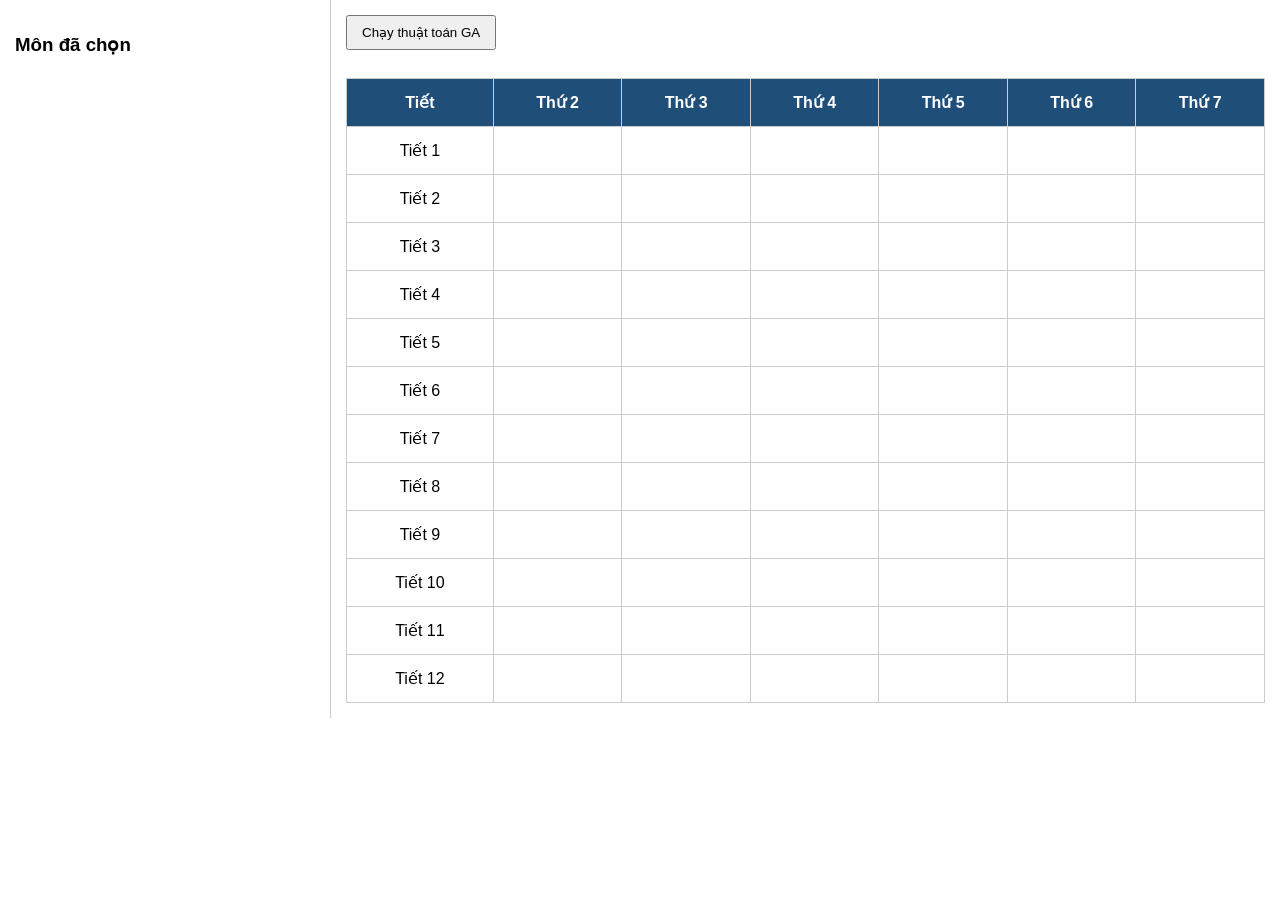
<file: NLCS/backend/backend/target/classes/static/builder.html>
<!DOCTYPE html>
<html lang="vi">
<head>
<meta charset="UTF-8">
<title>TKB Builder</title>

<style>

body{
    font-family: Arial;
    display:flex;
    margin:0;
}

#left{
    width:300px;
    padding:15px;
    border-right:1px solid #ccc;
    overflow-y:auto;
}

#right{
    flex:1;
    padding:15px;
}

.subject-card{
    background:#f2f2f2;
    padding:10px;
    margin-bottom:10px;
    border-radius:8px;
}

table{
    border-collapse: collapse;
    width:100%;
}

th,td{
    border:1px solid #ccc;
    text-align:center;
    height:45px;
}

th{
    background:#1f4e79;
    color:white;
}

button{
    padding:8px 14px;
    margin-bottom:10px;
    margin-right:6px;
}

.course{
    background:#cce5ff;
    border-radius:4px;
    padding:4px;
}

</style>
</head>

<body>

<!-- LEFT PANEL -->
<div id="left">

<h3>Môn đã chọn</h3>

<div id="selectedSubjects"></div>

</div>



<!-- RIGHT PANEL -->
<div id="right">

<button onclick="runGA()">Chạy thuật toán GA</button>

<div id="tkbOptions"></div>

<br>

<table id="scheduleTable">

<thead>

<tr>
<th>Tiết</th>
<th>Thứ 2</th>
<th>Thứ 3</th>
<th>Thứ 4</th>
<th>Thứ 5</th>
<th>Thứ 6</th>
<th>Thứ 7</th>
</tr>

</thead>

<tbody></tbody>

</table>

</div>



<script>

let selectedGroups = [];
let gaResults = [];



/* =========================
   TẠO BẢNG 12 TIẾT
========================= */

function createTable(){

const tbody = document.querySelector("#scheduleTable tbody");

tbody.innerHTML="";

for(let i=1;i<=12;i++){

    const tr=document.createElement("tr");

    const td=document.createElement("td");
    td.innerText="Tiết "+i;
    tr.appendChild(td);

    for(let d=2;d<=7;d++){

        const cell=document.createElement("td");

        cell.id=`cell-${d}-${i}`;

        tr.appendChild(cell);
    }

    tbody.appendChild(tr);
}

}



createTable();



/* =========================
   LOAD PLAN TỪ LOCAL STORAGE
========================= */

function loadFromPlan(){

const data = localStorage.getItem("selectedGroups");

if(!data) return;

selectedGroups = JSON.parse(data);

renderSelected();

}



function renderSelected(){

const container=document.getElementById("selectedSubjects");

container.innerHTML="";

selectedGroups.forEach(s=>{

    const div=document.createElement("div");

    div.className="subject-card";

    div.innerHTML=`
        <b>${s.subjectId}</b><br>
        Nhóm ${s.group}
    `;

    container.appendChild(div);
});

}



loadFromPlan();



/* =========================
   CHẠY GENETIC ALGORITHM
========================= */

function runGA(){

const payload={
subjects:selectedGroups.map(s=>({

id:s.subjectId,
name:s.subjectId,
credits:3,
slots:s.slots.split("").map(p=>`${s.day}-${p}`)

}))
};

fetch("http://localhost:8082/api/timetable/run-ga",{

method:"POST",

headers:{
"Content-Type":"application/json"
},

body:JSON.stringify(payload)

})

.then(res=>res.json())

.then(data=>{

renderSchedule(data[0].subjects);

})

.catch(err=>{

alert("Lỗi gọi GA");

});
}

/* =========================
   HIỂN THỊ NÚT CHỌN TKB
========================= */

function showOptions(){

const div=document.getElementById("tkbOptions");

div.innerHTML="";

gaResults.forEach((tkb,i)=>{

const btn=document.createElement("button");

btn.innerText="Xem TKB "+(i+1);

btn.onclick=()=>{

renderSchedule(tkb.subjects);

};

div.appendChild(btn);

});

}



/* =========================
   RENDER THỜI KHÓA BIỂU
========================= */

function renderSchedule(subjects){

for(let d=2;d<=7;d++){

for(let i=1;i<=12;i++){

const cell=document.getElementById(`cell-${d}-${i}`);

if(cell) cell.innerHTML="";

}

}



subjects.forEach(sub=>{

sub.slots.forEach(slot=>{

const parts=slot.split("-");

const day=parts[0];

const period=parts[1];

const cell=document.getElementById(`cell-${day}-${period}`);

if(cell){

cell.innerHTML=`
<div class="course">
${sub.name}
</div>
`;

}

});

});

}

</script>

</body>
</html>
</file>
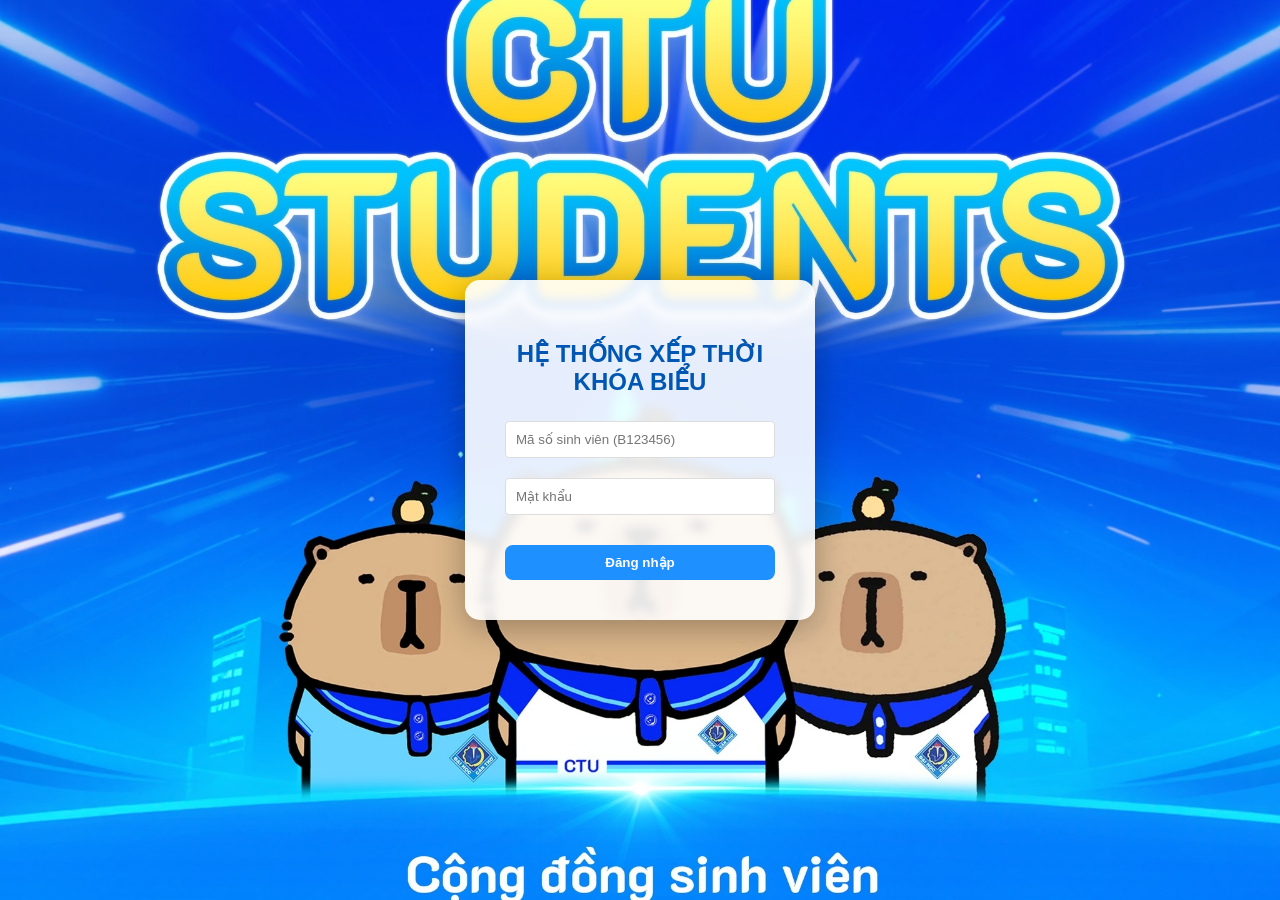
<file: NLCS/backend/backend/target/classes/static/login.html>
<!DOCTYPE html>
<html lang="vi">
<head>
    <meta charset="UTF-8">
    <meta name="viewport" content="width=device-width, initial-scale=1.0">
    <title>Đăng nhập - Hệ thống xếp TKB CTU</title>
    <link rel="stylesheet" href="css/style.css">
</head>
<body class="login-page">
    <div class="login-card">
        
        <h2>HỆ THỐNG XẾP THỜI KHÓA BIỂU</h2>
        
        <div class="form-group">
            <input type="text" id="mssv" placeholder="Mã số sinh viên (B123456)">
        </div>
        
        <div class="form-group">
            <input type="password" id="password" placeholder="Mật khẩu">
        </div>
        
        <button id="btnLogin">Đăng nhập</button>
    </div>

    <script src="js/auth.js"></script>
</body>
</html>
</file>
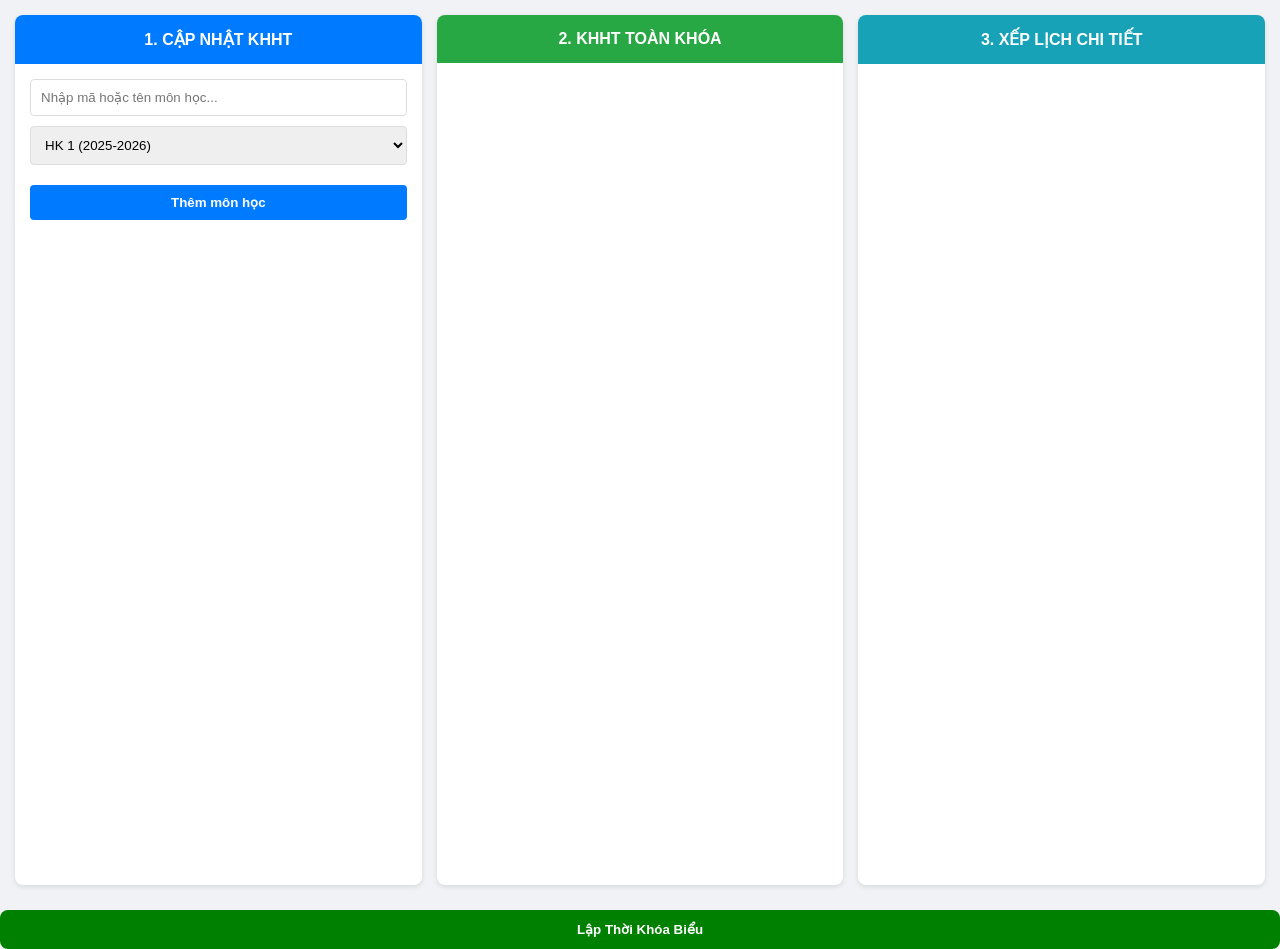
<file: NLCS/backend/backend/target/classes/static/plan.html>
<!DOCTYPE html>
<html lang="vi">
<head>
    <meta charset="UTF-8">
    <title>Lập kế hoạch học tập</title>
    <link rel="stylesheet" href="css/style.css">
</head>
<body>

<div class="main-layout">

   <!-- CỘT 1 -->
   <aside class="column column-update">
        <div class="header-blue">1. CẬP NHẬT KHHT</div>

        <div class="search-area">
            <input type="text" id="subjectInput"
                   placeholder="Nhập mã hoặc tên môn học...">

            <select id="semesterSelect">
                <option value="Năm học 2025-2026 Học kỳ I">
                    HK 1 (2025-2026)
                </option>
                <option value="Năm học 2025-2026 Học kỳ II">
                    HK 2 (2025-2026)
                </option>
            </select>

            <button id="btnAdd" class="btn-add">
                Thêm môn học
            </button>
        </div>
   </aside>

   <!-- CỘT 2 -->
   <section class="column column-view">
        <div class="header-green">2. KHHT TOÀN KHÓA</div>
        <div id="planAccordion"></div>
   </section>

   <!-- CỘT 3 -->
   <section class="column column-selection">
        <div class="header-cyan">3. XẾP LỊCH CHI TIẾT</div>
        <div id="registrationArea"></div>
   </section>

</div>

<!-- MODAL -->
<div id="groupModal" class="modal">
    <div class="modal-content">
        <div class="modal-header">
            <span id="modalSubjectName"></span>
            <span class="close-btn" id="btnCloseModal">&times;</span>
        </div>
        <div id="groupOptions"></div>
    </div>
</div>

<!-- BUTTON BUILDER -->
<button id="btnBuilder"
        style="width:100%;background:green;color:white;padding:12px;margin-top:10px">
    Lập Thời Khóa Biểu
</button>

<!-- SCRIPT -->
<script src="js/data.js"></script>
<script src="js/selection.js"></script>
<script src="js/plan.js"></script>

<script>

document.getElementById("btnAdd")
    .addEventListener("click", addToPlan);

document.getElementById("btnCloseModal")
    .addEventListener("click", closeModal);

document.getElementById("btnBuilder")
    .addEventListener("click", goToBuilder);


/* ===================================
   FIX QUAN TRỌNG: LƯU DỮ LIỆU CHO BUILDER
=================================== */
function goToBuilder() {

    const selected =
        JSON.parse(localStorage.getItem("selectedGroups")) || [];

    if (selected.length === 0) {
        alert("Chưa chọn nhóm môn học!");
        return;
    }

    console.log("SELECTED GROUPS:", selected);

    // Chuẩn hóa dữ liệu gửi sang builder
    const formatted = selected.map(s => {

        // Nếu có schedules (dữ liệu dạng backend)
        if (s.schedules && s.schedules.length > 0) {
            return {
                subjectId: s.subjectId,
                group: s.group,
                day: s.schedules[0].day,
                slots: s.schedules[0].slots
            };
        }

        // Nếu đã có day & slots trực tiếp
        return {
            subjectId: s.subjectId,
            group: s.group,
            day: s.day,
            slots: s.slots
        };
    });

    // 🔥 LƯU CHO BUILDER
    localStorage.setItem(
        "planSubjects",
        JSON.stringify(formatted)
    );

    console.log("SAVED FOR BUILDER:", formatted);

    window.location.href = "builder.html";
}

</script>

</body>
</html>
</file>
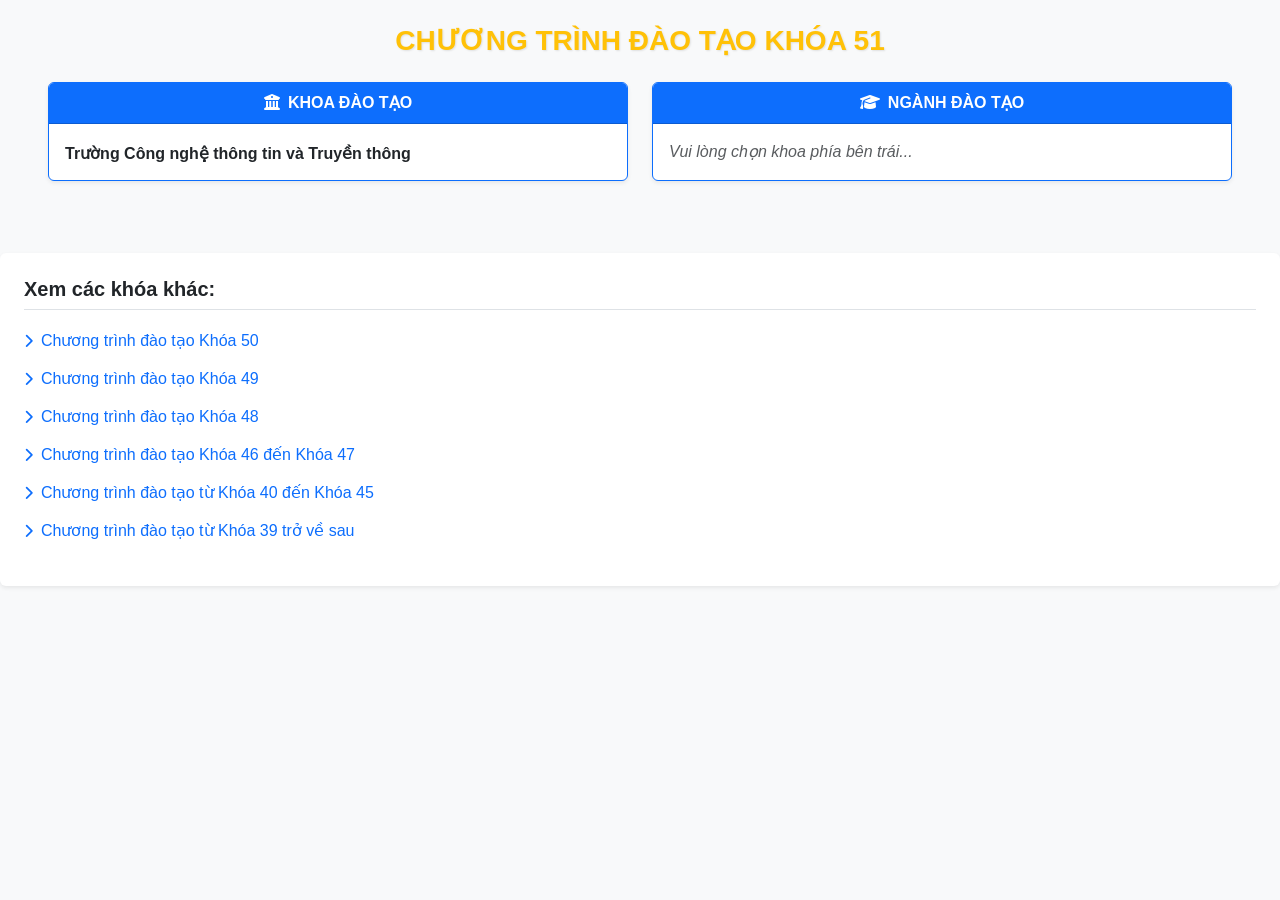
<file: NLCS/backend/backend/target/classes/static/selection.html>
<!DOCTYPE html>
<html lang="vi">
<head>
    <meta charset="UTF-8">
    <meta name="viewport" content="width=device-width, initial-scale=1.0">
    <title>Chương trình đào tạo - CTU</title>
    <link href="https://cdn.jsdelivr.net/npm/bootstrap@5.3.0/dist/css/bootstrap.min.css" rel="stylesheet">
    <link rel="stylesheet" href="https://cdnjs.cloudflare.com/ajax/libs/font-awesome/6.4.0/css/all.min.css">
    <link rel="stylesheet" href="css/style.css">
    <style>
        .scroll-box {
            max-height: 300px;
            overflow-y: auto;
        }
        .italic { font-style: italic; }
        .course-link { text-decoration: none; color: #0d6efd; transition: 0.3s; }
        .course-link:hover { color: #eb8f34; padding-left: 10px; }
        .active-course { font-weight: bold; color: #eb8f34 !important; }
        .table thead th { vertical-align: middle; background-color: #f8f9fa; }
    </style>
</head>
<body class="bg-light">

<div class="container-fluid py-4 px-lg-5">
    <div class="text-center mb-4">
        <h3 id="main-title" class="fw-bold text-warning text-uppercase">CHƯƠNG TRÌNH ĐÀO TẠO KHÓA 51</h3>
    </div>

    <div class="row g-4">
        <div class="col-md-6">
            <div class="card shadow-sm border-primary h-100">
                <div class="card-header bg-primary text-white text-center fw-bold py-2">
                    <i class="fas fa-university me-2"></i>KHOA ĐÀO TẠO
                </div>
                <div class="card-body p-0">
                    <div class="list-group list-group-flush scroll-box" id="list-khoa">
                        <button class="list-group-item list-group-item-action" onclick="loadNganh(this, 'Trường Công nghệ thông tin và Truyền thông', 3)">Trường Công nghệ thông tin và Truyền thông</button>
                    </div>
                </div>
            </div>
        </div>

        <div class="col-md-6">
            <div class="card shadow-sm border-primary h-100">
                <div class="card-header bg-primary text-white text-center fw-bold py-2">
                    <i class="fas fa-graduation-cap me-2"></i>NGÀNH ĐÀO TẠO
                </div>
                <div class="card-body p-0">
                    <div class="list-group list-group-flush scroll-box" id="list-nganh">
                        <div class="p-3 text-muted italic">Vui lòng chọn khoa phía bên trái...</div>
                    </div>
                </div>
            </div>
        </div>
    </div>

    <div class="row mt-5" id="section-mon-hoc" style="display: none;">
        <div class="col-12">
            <div class="card shadow border-primary">
                <div class="card-header bg-primary text-white fw-bold d-flex justify-content-between align-items-center">
                    <span id="table-header-name">CHI TIẾT MÔN HỌC</span>
                    <span class="badge bg-light text-primary"></span>
                </div>
                <div class="table-responsive">
                    <table class="table table-bordered table-hover align-middle mb-0">
                        <thead class="text-center">
                            <tr>
                                <th style="width: 50px;">STT</th>
                                <th style="width: 120px;">Mã học phần</th>
                                <th>Tên học phần</th>
                                <th style="width: 110px;">Bắt buộc (*)</th>
                                <th style="width: 100px;">Số tín chỉ</th>
                                <th style="width: 130px;">Năm học</th>
                            </tr>
                        </thead>
                        <tbody id="body-mon-hoc">
                            </tbody>
                    </table>
            
                </div> <div id="container-nut-ngoai" class="p-3 bg-white text-center"></div>

            </div> </div>
    </div>
                </div>
            </div>
        </div>
    </div>

    <div class="mt-5 bg-white p-4 rounded shadow-sm">
        <h5 class="fw-bold mb-3 border-bottom pb-2">Xem các khóa khác:</h5>
        <ul class="list-unstyled" id="ds-khoa-hoc">
            <li class="mb-2"><a href="#" class="course-link"><i class="fas fa-chevron-right me-2 small"></i>Chương trình đào tạo Khóa 50</a></li>
            <li class="mb-2"><a href="#" class="course-link"><i class="fas fa-chevron-right me-2 small"></i>Chương trình đào tạo Khóa 49</a></li>
            <li class="mb-2"><a href="#" class="course-link"><i class="fas fa-chevron-right me-2 small"></i>Chương trình đào tạo Khóa 48</a></li>
            <li class="mb-2"><a href="#" class="course-link"><i class="fas fa-chevron-right me-2 small"></i>Chương trình đào tạo Khóa 46 đến Khóa 47</a></li>
            <li class="mb-2"><a href="#" class="course-link"><i class="fas fa-chevron-right me-2 small"></i>Chương trình đào tạo từ Khóa 40 đến Khóa 45</a></li>
            <li class="mb-2"><a href="#" class="course-link"><i class="fas fa-chevron-right me-2 small"></i>Chương trình đào tạo từ Khóa 39 trở về sau</a></li>

        </ul>
    </div>
</div>

<script src="js/selection.js"></script>
<script src="https://cdn.jsdelivr.net/npm/bootstrap@5.3.0/dist/js/bootstrap.bundle.min.js"></script>
</body>
</html>
</file>
<file: NLCS/backend/backend/target/classes/static/css/style.css>
/* Login */
.login-page { display: flex; justify-content: center; align-items: center; height: 100vh; }
.login-card { background: white; padding: 30px; border-radius: 8px; box-shadow: 0 4px 10px rgba(0,0,0,0.1); text-align: center; }
.form-group { margin-bottom: 15px; }
input { padding: 10px; width: 250px; border: 1px solid #ddd; border-radius: 4px; }

/* Selection Page */
header { background: #0056b3; color: white; padding: 15px; text-align: center; font-weight: bold; }
.selection-container { display: flex; justify-content: space-around; padding: 20px; gap: 20px; }
.column { width: 45%; }
.column-header { background: #28a745; color: white; padding: 10px; font-weight: bold; }
.list-box { background: white; border: 1px solid #ccc; height: 250px; overflow-y: auto; }
.item { padding: 10px; border-bottom: 1px solid #eee; cursor: pointer; }
.item:hover { background: #f0f7ff; color: #0056b3; }

/* Table */
.khtt-section { padding: 20px; }
table { width: 100%; border-collapse: collapse; background: white; margin-bottom: 20px; }
th, td { border: 1px solid #ddd; padding: 12px; text-align: left; }
th { background-color: #f8f9fa; }
.btn-primary { background: #007bff; color: white; border: none; padding: 12px 25px; border-radius: 5px; cursor: pointer; font-size: 16px; }
.btn-primary:hover { background: #0056b3; }

/* Thiết lập nền cho trang Login */
.login-page {
    display: flex;
    justify-content: center;
    align-items: center;
    height: 100vh;
    margin: 0;
    /* Đường dẫn: ../ là thoát khỏi thư mục css, sau đó vào images */
    background: url('../images/background.jpg') no-repeat center center fixed; 
    background-size: cover;
}

/* Làm cho form đăng nhập nổi bật trên nền hình ảnh */
.login-card {
    background: rgba(255, 255, 255, 0.9); /* Trắng trong suốt nhẹ */
    padding: 40px;
    border-radius: 15px;
    box-shadow: 0 8px 32px rgba(0, 0, 0, 0.3);
    text-align: center;
    width: 350px;
    backdrop-filter: blur(5px); /* Hiệu ứng mờ nền phía sau card */
}

.logo-ctu {
    width: 100px;
    margin-bottom: 20px;
}

h2 {
    color: #0056b3;
    margin-bottom: 25px;
    font-size: 1.5rem;
}

.form-group {
    margin-bottom: 20px;
}

input {
    width: 100%;
    padding: 12px;
    border: 1px solid #ccc;
    border-radius: 8px;
    box-sizing: border-box; /* Đảm bảo padding không làm tràn khung */
}

button {
    width: 100%;
    padding: 12px;
    background-color: #007bff;
    color: white;
    border: none;
    border-radius: 8px;
    cursor: pointer;
    font-weight: bold;
    transition: background 0.3s;
}

button:hover {
    background-color: #0056b3;
}
/* BUIDER*/
body {
  font-family: Arial, sans-serif;
  margin: 0;
  background: #f3f6fb;
}

.container {
  display: flex;
  height: 100vh;
}

/* CỘT TRÁI */
.left-panel {
  width: 25%;
  background: white;
  padding: 20px;
  border-right: 2px solid #ddd;
}

.left-panel h2 {
  margin-top: 0;
}

textarea {
  width: 100%;
  height: 100px;
  padding: 10px;
}

button {
  width: 100%;
  padding: 10px;
  margin-top: 10px;
  background: #1e90ff;
  color: white;
  border: none;
  cursor: pointer;
}

button:hover {
  background: #0b63c7;
}

ul {
  margin-top: 15px;
}

/* CỘT PHẢI */
.right-panel {
  flex: 1;
  padding: 20px;
  overflow: auto;
}

table {
  width: 100%;
  border-collapse: collapse;
  background: white;
}

th, td {
  border: 1px solid #aaa;
  padding: 10px;
  text-align: center;
}

th {
  background: #dbe9ff;
}
.scroll-box {
    max-height: 300px;
    overflow-y: auto;
}

/* Định dạng các đường link khóa học */
.course-link {
    text-decoration: none;
    color: #0d6efd;
    display: inline-block;
    padding: 3px 0;
    transition: 0.2s;
}

.course-link:hover {
    color: #ffc107 !important;
    text-decoration: underline;
}

/* Màu vàng khi khóa đang được nhấn */
.course-link.active-course {
    color: #ffc107 !important;
    font-weight: bold;
}

/* Hiệu ứng chọn cho list-group */
.list-group-item.active {
    background-color: #e7f1ff !important;
    color: #0d6efd !important;
    border-left: 4px solid #0d6efd !important;
}

#main-title {
    text-shadow: 1px 1px 2px rgba(0,0,0,0.1);
}.right {
    text-align: right;
}
* { box-sizing: border-box; font-family: 'Segoe UI', sans-serif; }
body { margin: 0; background-color: #f0f2f5; }

.main-layout {
    display: flex;
    height: 100vh;
    padding: 15px;
    gap: 15px;
}

.column {
    flex: 1;
    background: white;
    border-radius: 8px;
    box-shadow: 0 2px 5px rgba(0,0,0,0.1);
    overflow-y: auto;
    display: flex;
    flex-direction: column;
}

/* Header màu sắc */
.header-blue { background: #007bff; color: white; padding: 15px; font-weight: bold; text-align: center; }
.header-green { background: #28a745; color: white; padding: 15px; font-weight: bold; text-align: center; }
.header-cyan { background: #17a2b8; color: white; padding: 15px; font-weight: bold; text-align: center; }

/* Search Area */
.search-area { padding: 15px; display: flex; flex-direction: column; gap: 10px; }
input, select { padding: 10px; border: 1px solid #ddd; border-radius: 4px; }
.btn-add { background: #007bff; color: white; border: none; padding: 10px; cursor: pointer; border-radius: 4px; }

/* Accordion Bảng 2 */
.semester-item { border-bottom: 1px solid #eee; }
.sem-header { padding: 12px; background: #f8f9fa; cursor: pointer; display: flex; justify-content: space-between; font-weight: 500; }
.sem-content { display: none; padding: 10px; background: #fff; }

/* Pop-up */
.modal { display: none; position: fixed; z-index: 1000; left: 0; top: 0; width: 100%; height: 100%; background: rgba(0,0,0,0.6); }
.modal-content { background: white; margin: 5% auto; width: 90%; max-width: 450px; border-radius: 8px; overflow: hidden; }
.modal-header { background: #007bff; color: white; padding: 15px; display: flex; justify-content: space-between; }
.close-btn { cursor: pointer; font-size: 20px; }
.group-card { padding: 15px; border-bottom: 1px solid #eee; }
.conflict { color: red; font-weight: bold; }
/* Container bao quanh danh sách môn học */
.subject-list-container {
    padding: 5px 0;
}

/* Định dạng từng dòng môn học để chia 2 cột */
.subject-row {
    display: flex; /* Sử dụng flexbox */
    justify-content: space-between; /* Đẩy 2 cột về 2 đầu */
    align-items: center;
    padding: 8px 10px;
    border-bottom: 1px inset #f1f1f1;
    transition: background 0.2s;
}

.subject-row:hover {
    background-color: #f9f9f9;
}

/* Cột thông tin môn học */
.subject-info {
    font-size: 14px;
    color: #333;
    flex: 1; /* Chiếm tối đa không gian còn lại */
}

/* Cột tín chỉ riêng biệt */
.subject-tc {
    font-weight: bold;
    color: #444;
    min-width: 50px; /* Độ rộng cố định cho cột TC */
    text-align: right; /* Căn chữ sang phải */
    font-size: 14px;
}

/* Header học kỳ */
.total-tc-header {
    font-weight: bold;
}
.btn-transfer {
    width: 100%;
    margin-top: 15px;
    padding: 10px;
    background-color: #007bff; /* Màu xanh giống ảnh 1 */
    color: white;
    border: none;
    border-radius: 5px;
    font-weight: bold;
    cursor: pointer;
    text-transform: uppercase;
}

.btn-transfer:hover {
    background-color: #0056b3;
}

.btn-select-group {
    width: 100%;
    padding: 8px;
    background: white;
    border: 1px solid #17a2b8;
    color: #17a2b8;
    border-radius: 4px;
    cursor: pointer;
}

.btn-select-group:hover {
    background: #17a2b8;
    color: white;
}
</file>
